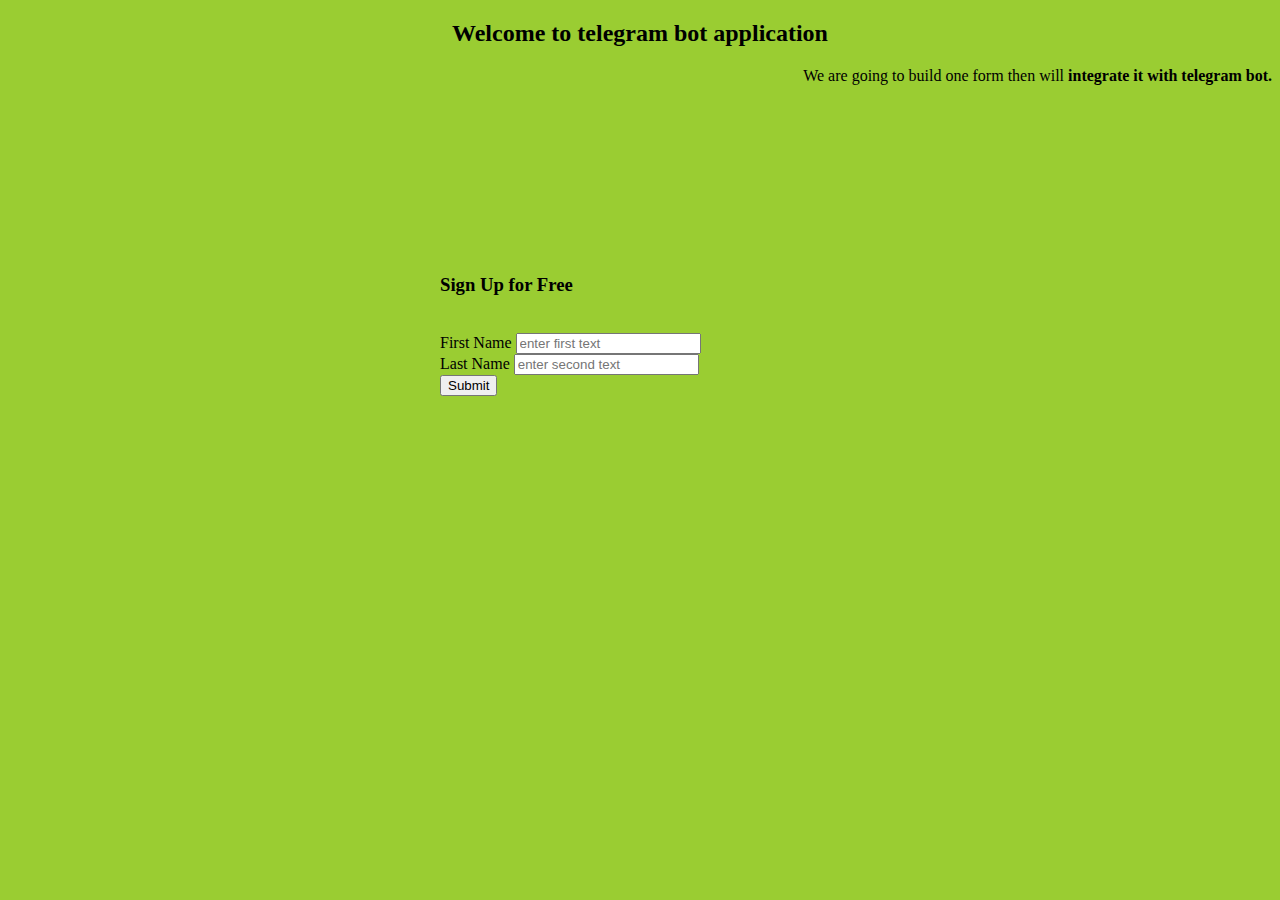
<file: index.html>
<!DOCTYPE html>
<html lang="en">
  <head>
    <link
      href="https://cdn.jsdelivr.net/npm/bootstrap@5.2.0-beta1/dist/css/bootstrap.min.css"
      rel="stylesheet"
      integrity="sha384-0evHe/X+R7YkIZDRvuzKMRqM+OrBnVFBL6DOitfPri4tjfHxaWutUpFmBp4vmVor"
      crossorigin="anonymous"
    />
    <link rel="stylesheet" href="style.css" />
    <meta name="viewport" content="width=device-width, initial-scale=1.0" />
    <title>Telegram Bot</title>
    <!--
        <style>
      img {
        width: 500px;
        height: 500px;
        object-fit: cover;
        border-radius: 10px;
        float: left;
        margin-right: 10px;
      }
      .userName {
        font-weight: bold;
      }
      h2 {
        display: flex;
        justify-content: center;
        align-items: center;
      }
      body {
        background: yellowgreen;
      }
    </style>>
-->
  </head>

  <body>
    <h2>Welcome to telegram bot application</h2>
    <p>
      We are going to build one form then will
      <strong>integrate it with telegram bot.</strong>
    </p>
    <main>
      <form id="bot">
        <div class="tab-content">
          <div id="signup">   
            <h3>Sign Up for Free</h3>
            <br>

        <div class="mb-3">
          <label for="exampleInputEmail1" class="form-label">First Name</label>
          <input
            type="text"
            class="form-control"
            placeholder="enter first text"
            id="text1"
            required
          />
        </div>
        <div class="mb-3">
          <label for="exampleInputPassword1" class="form-label"
            >Last Name</label
          >
          <input
            type="text"
            class="form-control"
            placeholder="enter second text"
            id="text2"
            required
          />
        </div>
        <button type="submit" class="btn btn-primary">Submit</button>
      </form>
    </main>

    <!--           
    <img src="/Image/wallpaper.jpg" alt="An image" />
    <a href="/about/about.html" target=" ">About US</a><br />
    <a href="mailto:paramjeetyadav@gmail.com">Email US</a>
    -->
  </body>

  <script src="form.js"></script>
</html>
</file>
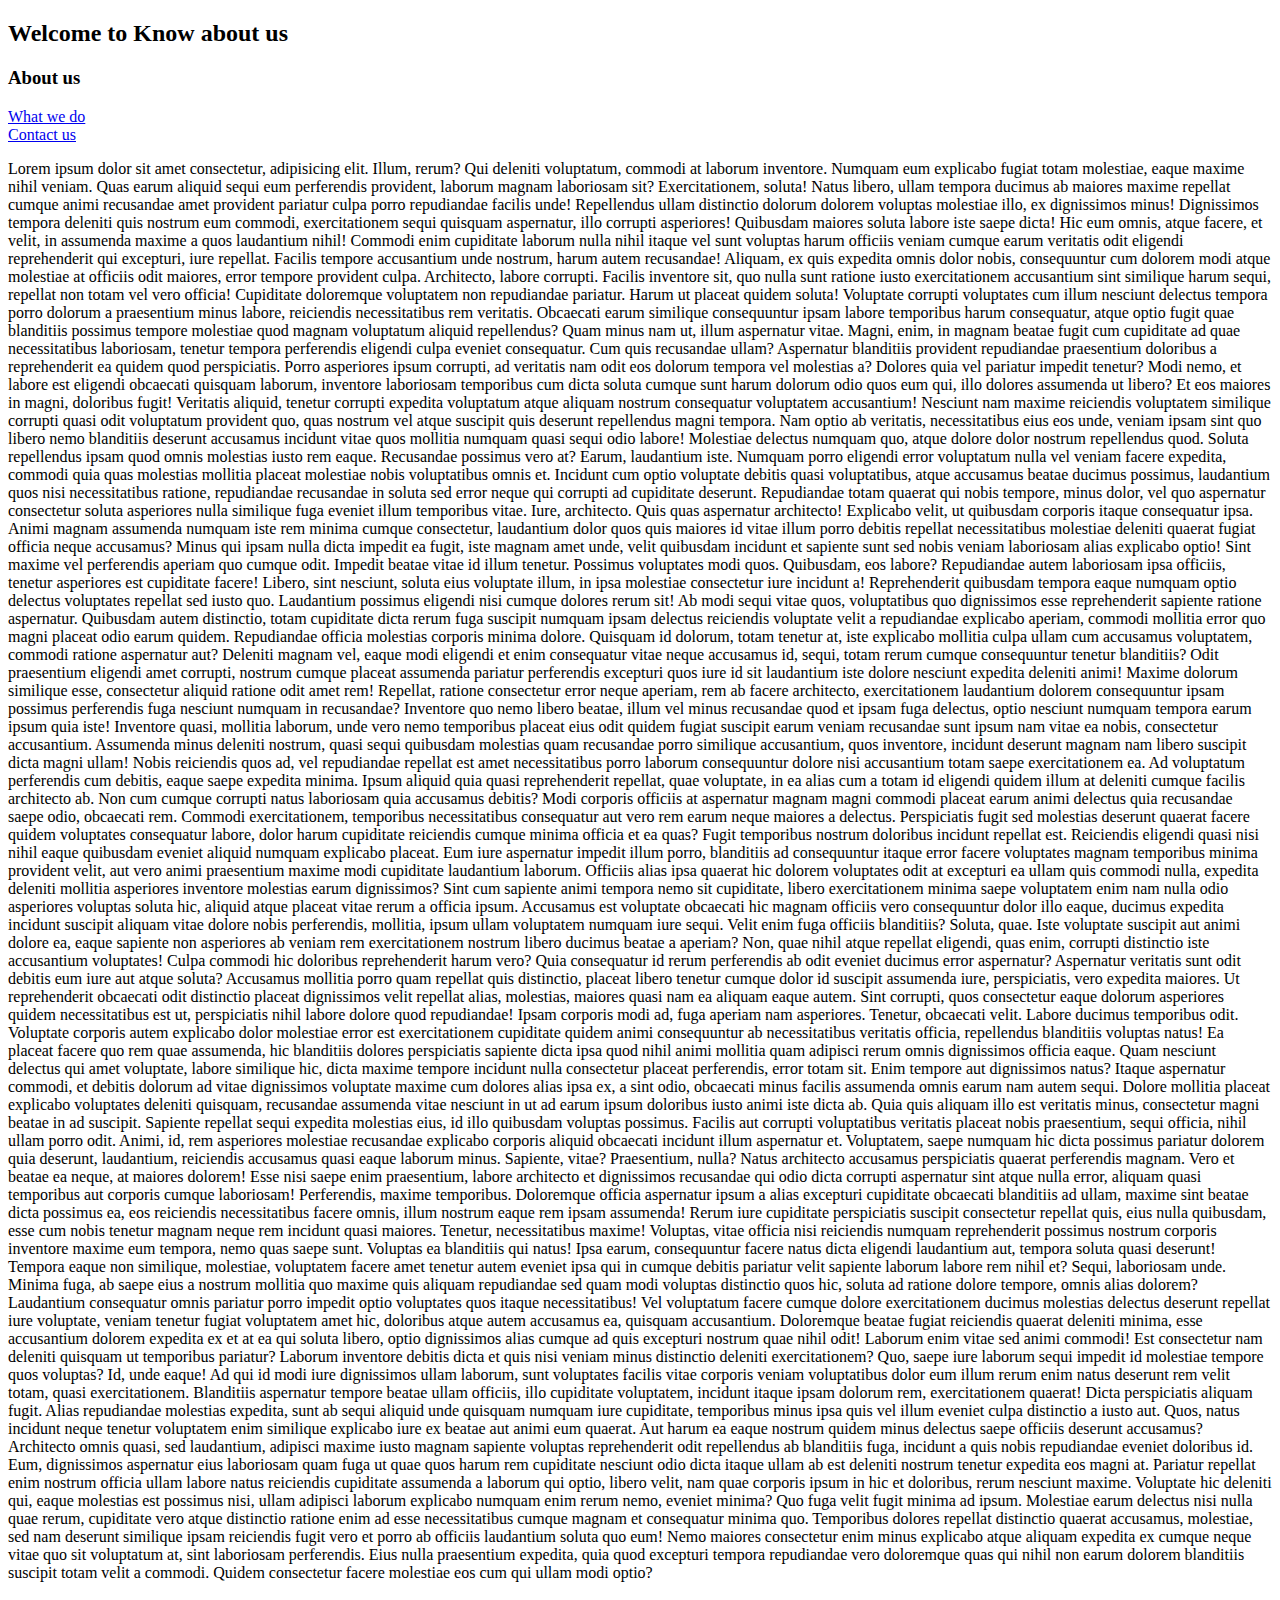
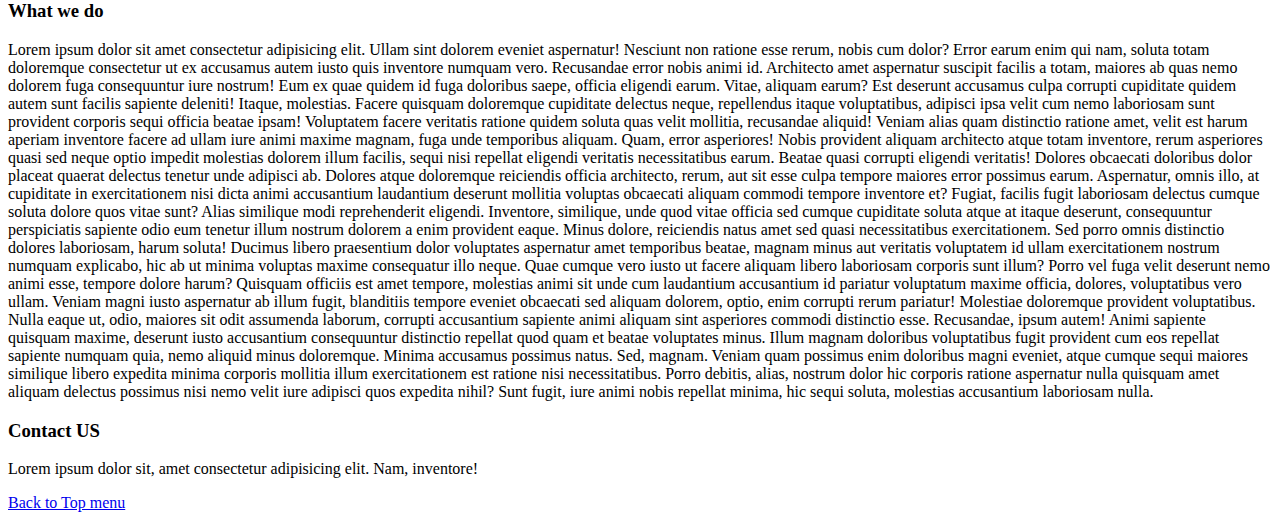
<file: about/about.html>
<!DOCTYPE html>
<html lang="en">
  <head>
    <meta charset="UTF-8" />
    <meta http-equiv="X-UA-Compatible" content="IE=edge" />
    <meta name="viewport" content="width=device-width, initial-scale=1.0" />
    <title>About US</title>
  </head>
  <body>
    <h2>Welcome to Know about us</h2>
    <h3>About us</h3>
    <a href="#what-we-do">What we do</a><br />
    <a href="#contact-us">Contact us</a>
    <p>
      Lorem ipsum dolor sit amet consectetur, adipisicing elit. Illum, rerum?
      Qui deleniti voluptatum, commodi at laborum inventore. Numquam eum
      explicabo fugiat totam molestiae, eaque maxime nihil veniam. Quas earum
      aliquid sequi eum perferendis provident, laborum magnam laboriosam sit?
      Exercitationem, soluta! Natus libero, ullam tempora ducimus ab maiores
      maxime repellat cumque animi recusandae amet provident pariatur culpa
      porro repudiandae facilis unde! Repellendus ullam distinctio dolorum
      dolorem voluptas molestiae illo, ex dignissimos minus! Dignissimos tempora
      deleniti quis nostrum eum commodi, exercitationem sequi quisquam
      aspernatur, illo corrupti asperiores! Quibusdam maiores soluta labore iste
      saepe dicta! Hic eum omnis, atque facere, et velit, in assumenda maxime a
      quos laudantium nihil! Commodi enim cupiditate laborum nulla nihil itaque
      vel sunt voluptas harum officiis veniam cumque earum veritatis odit
      eligendi reprehenderit qui excepturi, iure repellat. Facilis tempore
      accusantium unde nostrum, harum autem recusandae! Aliquam, ex quis
      expedita omnis dolor nobis, consequuntur cum dolorem modi atque molestiae
      at officiis odit maiores, error tempore provident culpa. Architecto,
      labore corrupti. Facilis inventore sit, quo nulla sunt ratione iusto
      exercitationem accusantium sint similique harum sequi, repellat non totam
      vel vero officia! Cupiditate doloremque voluptatem non repudiandae
      pariatur. Harum ut placeat quidem soluta! Voluptate corrupti voluptates
      cum illum nesciunt delectus tempora porro dolorum a praesentium minus
      labore, reiciendis necessitatibus rem veritatis. Obcaecati earum similique
      consequuntur ipsam labore temporibus harum consequatur, atque optio fugit
      quae blanditiis possimus tempore molestiae quod magnam voluptatum aliquid
      repellendus? Quam minus nam ut, illum aspernatur vitae. Magni, enim, in
      magnam beatae fugit cum cupiditate ad quae necessitatibus laboriosam,
      tenetur tempora perferendis eligendi culpa eveniet consequatur. Cum quis
      recusandae ullam? Aspernatur blanditiis provident repudiandae praesentium
      doloribus a reprehenderit ea quidem quod perspiciatis. Porro asperiores
      ipsum corrupti, ad veritatis nam odit eos dolorum tempora vel molestias a?
      Dolores quia vel pariatur impedit tenetur? Modi nemo, et labore est
      eligendi obcaecati quisquam laborum, inventore laboriosam temporibus cum
      dicta soluta cumque sunt harum dolorum odio quos eum qui, illo dolores
      assumenda ut libero? Et eos maiores in magni, doloribus fugit! Veritatis
      aliquid, tenetur corrupti expedita voluptatum atque aliquam nostrum
      consequatur voluptatem accusantium! Nesciunt nam maxime reiciendis
      voluptatem similique corrupti quasi odit voluptatum provident quo, quas
      nostrum vel atque suscipit quis deserunt repellendus magni tempora. Nam
      optio ab veritatis, necessitatibus eius eos unde, veniam ipsam sint quo
      libero nemo blanditiis deserunt accusamus incidunt vitae quos mollitia
      numquam quasi sequi odio labore! Molestiae delectus numquam quo, atque
      dolore dolor nostrum repellendus quod. Soluta repellendus ipsam quod omnis
      molestias iusto rem eaque. Recusandae possimus vero at? Earum, laudantium
      iste. Numquam porro eligendi error voluptatum nulla vel veniam facere
      expedita, commodi quia quas molestias mollitia placeat molestiae nobis
      voluptatibus omnis et. Incidunt cum optio voluptate debitis quasi
      voluptatibus, atque accusamus beatae ducimus possimus, laudantium quos
      nisi necessitatibus ratione, repudiandae recusandae in soluta sed error
      neque qui corrupti ad cupiditate deserunt. Repudiandae totam quaerat qui
      nobis tempore, minus dolor, vel quo aspernatur consectetur soluta
      asperiores nulla similique fuga eveniet illum temporibus vitae. Iure,
      architecto. Quis quas aspernatur architecto! Explicabo velit, ut quibusdam
      corporis itaque consequatur ipsa. Animi magnam assumenda numquam iste rem
      minima cumque consectetur, laudantium dolor quos quis maiores id vitae
      illum porro debitis repellat necessitatibus molestiae deleniti quaerat
      fugiat officia neque accusamus? Minus qui ipsam nulla dicta impedit ea
      fugit, iste magnam amet unde, velit quibusdam incidunt et sapiente sunt
      sed nobis veniam laboriosam alias explicabo optio! Sint maxime vel
      perferendis aperiam quo cumque odit. Impedit beatae vitae id illum
      tenetur. Possimus voluptates modi quos. Quibusdam, eos labore? Repudiandae
      autem laboriosam ipsa officiis, tenetur asperiores est cupiditate facere!
      Libero, sint nesciunt, soluta eius voluptate illum, in ipsa molestiae
      consectetur iure incidunt a! Reprehenderit quibusdam tempora eaque numquam
      optio delectus voluptates repellat sed iusto quo. Laudantium possimus
      eligendi nisi cumque dolores rerum sit! Ab modi sequi vitae quos,
      voluptatibus quo dignissimos esse reprehenderit sapiente ratione
      aspernatur. Quibusdam autem distinctio, totam cupiditate dicta rerum fuga
      suscipit numquam ipsam delectus reiciendis voluptate velit a repudiandae
      explicabo aperiam, commodi mollitia error quo magni placeat odio earum
      quidem. Repudiandae officia molestias corporis minima dolore. Quisquam id
      dolorum, totam tenetur at, iste explicabo mollitia culpa ullam cum
      accusamus voluptatem, commodi ratione aspernatur aut? Deleniti magnam vel,
      eaque modi eligendi et enim consequatur vitae neque accusamus id, sequi,
      totam rerum cumque consequuntur tenetur blanditiis? Odit praesentium
      eligendi amet corrupti, nostrum cumque placeat assumenda pariatur
      perferendis excepturi quos iure id sit laudantium iste dolore nesciunt
      expedita deleniti animi! Maxime dolorum similique esse, consectetur
      aliquid ratione odit amet rem! Repellat, ratione consectetur error neque
      aperiam, rem ab facere architecto, exercitationem laudantium dolorem
      consequuntur ipsam possimus perferendis fuga nesciunt numquam in
      recusandae? Inventore quo nemo libero beatae, illum vel minus recusandae
      quod et ipsam fuga delectus, optio nesciunt numquam tempora earum ipsum
      quia iste! Inventore quasi, mollitia laborum, unde vero nemo temporibus
      placeat eius odit quidem fugiat suscipit earum veniam recusandae sunt
      ipsum nam vitae ea nobis, consectetur accusantium. Assumenda minus
      deleniti nostrum, quasi sequi quibusdam molestias quam recusandae porro
      similique accusantium, quos inventore, incidunt deserunt magnam nam libero
      suscipit dicta magni ullam! Nobis reiciendis quos ad, vel repudiandae
      repellat est amet necessitatibus porro laborum consequuntur dolore nisi
      accusantium totam saepe exercitationem ea. Ad voluptatum perferendis cum
      debitis, eaque saepe expedita minima. Ipsum aliquid quia quasi
      reprehenderit repellat, quae voluptate, in ea alias cum a totam id
      eligendi quidem illum at deleniti cumque facilis architecto ab. Non cum
      cumque corrupti natus laboriosam quia accusamus debitis? Modi corporis
      officiis at aspernatur magnam magni commodi placeat earum animi delectus
      quia recusandae saepe odio, obcaecati rem. Commodi exercitationem,
      temporibus necessitatibus consequatur aut vero rem earum neque maiores a
      delectus. Perspiciatis fugit sed molestias deserunt quaerat facere quidem
      voluptates consequatur labore, dolor harum cupiditate reiciendis cumque
      minima officia et ea quas? Fugit temporibus nostrum doloribus incidunt
      repellat est. Reiciendis eligendi quasi nisi nihil eaque quibusdam eveniet
      aliquid numquam explicabo placeat. Eum iure aspernatur impedit illum
      porro, blanditiis ad consequuntur itaque error facere voluptates magnam
      temporibus minima provident velit, aut vero animi praesentium maxime modi
      cupiditate laudantium laborum. Officiis alias ipsa quaerat hic dolorem
      voluptates odit at excepturi ea ullam quis commodi nulla, expedita
      deleniti mollitia asperiores inventore molestias earum dignissimos? Sint
      cum sapiente animi tempora nemo sit cupiditate, libero exercitationem
      minima saepe voluptatem enim nam nulla odio asperiores voluptas soluta
      hic, aliquid atque placeat vitae rerum a officia ipsum. Accusamus est
      voluptate obcaecati hic magnam officiis vero consequuntur dolor illo
      eaque, ducimus expedita incidunt suscipit aliquam vitae dolore nobis
      perferendis, mollitia, ipsum ullam voluptatem numquam iure sequi. Velit
      enim fuga officiis blanditiis? Soluta, quae. Iste voluptate suscipit aut
      animi dolore ea, eaque sapiente non asperiores ab veniam rem
      exercitationem nostrum libero ducimus beatae a aperiam? Non, quae nihil
      atque repellat eligendi, quas enim, corrupti distinctio iste accusantium
      voluptates! Culpa commodi hic doloribus reprehenderit harum vero? Quia
      consequatur id rerum perferendis ab odit eveniet ducimus error aspernatur?
      Aspernatur veritatis sunt odit debitis eum iure aut atque soluta?
      Accusamus mollitia porro quam repellat quis distinctio, placeat libero
      tenetur cumque dolor id suscipit assumenda iure, perspiciatis, vero
      expedita maiores. Ut reprehenderit obcaecati odit distinctio placeat
      dignissimos velit repellat alias, molestias, maiores quasi nam ea aliquam
      eaque autem. Sint corrupti, quos consectetur eaque dolorum asperiores
      quidem necessitatibus est ut, perspiciatis nihil labore dolore quod
      repudiandae! Ipsam corporis modi ad, fuga aperiam nam asperiores. Tenetur,
      obcaecati velit. Labore ducimus temporibus odit. Voluptate corporis autem
      explicabo dolor molestiae error est exercitationem cupiditate quidem animi
      consequuntur ab necessitatibus veritatis officia, repellendus blanditiis
      voluptas natus! Ea placeat facere quo rem quae assumenda, hic blanditiis
      dolores perspiciatis sapiente dicta ipsa quod nihil animi mollitia quam
      adipisci rerum omnis dignissimos officia eaque. Quam nesciunt delectus qui
      amet voluptate, labore similique hic, dicta maxime tempore incidunt nulla
      consectetur placeat perferendis, error totam sit. Enim tempore aut
      dignissimos natus? Itaque aspernatur commodi, et debitis dolorum ad vitae
      dignissimos voluptate maxime cum dolores alias ipsa ex, a sint odio,
      obcaecati minus facilis assumenda omnis earum nam autem sequi. Dolore
      mollitia placeat explicabo voluptates deleniti quisquam, recusandae
      assumenda vitae nesciunt in ut ad earum ipsum doloribus iusto animi iste
      dicta ab. Quia quis aliquam illo est veritatis minus, consectetur magni
      beatae in ad suscipit. Sapiente repellat sequi expedita molestias eius, id
      illo quibusdam voluptas possimus. Facilis aut corrupti voluptatibus
      veritatis placeat nobis praesentium, sequi officia, nihil ullam porro
      odit. Animi, id, rem asperiores molestiae recusandae explicabo corporis
      aliquid obcaecati incidunt illum aspernatur et. Voluptatem, saepe numquam
      hic dicta possimus pariatur dolorem quia deserunt, laudantium, reiciendis
      accusamus quasi eaque laborum minus. Sapiente, vitae? Praesentium, nulla?
      Natus architecto accusamus perspiciatis quaerat perferendis magnam. Vero
      et beatae ea neque, at maiores dolorem! Esse nisi saepe enim praesentium,
      labore architecto et dignissimos recusandae qui odio dicta corrupti
      aspernatur sint atque nulla error, aliquam quasi temporibus aut corporis
      cumque laboriosam! Perferendis, maxime temporibus. Doloremque officia
      aspernatur ipsum a alias excepturi cupiditate obcaecati blanditiis ad
      ullam, maxime sint beatae dicta possimus ea, eos reiciendis necessitatibus
      facere omnis, illum nostrum eaque rem ipsam assumenda! Rerum iure
      cupiditate perspiciatis suscipit consectetur repellat quis, eius nulla
      quibusdam, esse cum nobis tenetur magnam neque rem incidunt quasi maiores.
      Tenetur, necessitatibus maxime! Voluptas, vitae officia nisi reiciendis
      numquam reprehenderit possimus nostrum corporis inventore maxime eum
      tempora, nemo quas saepe sunt. Voluptas ea blanditiis qui natus! Ipsa
      earum, consequuntur facere natus dicta eligendi laudantium aut, tempora
      soluta quasi deserunt! Tempora eaque non similique, molestiae, voluptatem
      facere amet tenetur autem eveniet ipsa qui in cumque debitis pariatur
      velit sapiente laborum labore rem nihil et? Sequi, laboriosam unde. Minima
      fuga, ab saepe eius a nostrum mollitia quo maxime quis aliquam repudiandae
      sed quam modi voluptas distinctio quos hic, soluta ad ratione dolore
      tempore, omnis alias dolorem? Laudantium consequatur omnis pariatur porro
      impedit optio voluptates quos itaque necessitatibus! Vel voluptatum facere
      cumque dolore exercitationem ducimus molestias delectus deserunt repellat
      iure voluptate, veniam tenetur fugiat voluptatem amet hic, doloribus atque
      autem accusamus ea, quisquam accusantium. Doloremque beatae fugiat
      reiciendis quaerat deleniti minima, esse accusantium dolorem expedita ex
      et at ea qui soluta libero, optio dignissimos alias cumque ad quis
      excepturi nostrum quae nihil odit! Laborum enim vitae sed animi commodi!
      Est consectetur nam deleniti quisquam ut temporibus pariatur? Laborum
      inventore debitis dicta et quis nisi veniam minus distinctio deleniti
      exercitationem? Quo, saepe iure laborum sequi impedit id molestiae tempore
      quos voluptas? Id, unde eaque! Ad qui id modi iure dignissimos ullam
      laborum, sunt voluptates facilis vitae corporis veniam voluptatibus dolor
      eum illum rerum enim natus deserunt rem velit totam, quasi exercitationem.
      Blanditiis aspernatur tempore beatae ullam officiis, illo cupiditate
      voluptatem, incidunt itaque ipsam dolorum rem, exercitationem quaerat!
      Dicta perspiciatis aliquam fugit. Alias repudiandae molestias expedita,
      sunt ab sequi aliquid unde quisquam numquam iure cupiditate, temporibus
      minus ipsa quis vel illum eveniet culpa distinctio a iusto aut. Quos,
      natus incidunt neque tenetur voluptatem enim similique explicabo iure ex
      beatae aut animi eum quaerat. Aut harum ea eaque nostrum quidem minus
      delectus saepe officiis deserunt accusamus? Architecto omnis quasi, sed
      laudantium, adipisci maxime iusto magnam sapiente voluptas reprehenderit
      odit repellendus ab blanditiis fuga, incidunt a quis nobis repudiandae
      eveniet doloribus id. Eum, dignissimos aspernatur eius laboriosam quam
      fuga ut quae quos harum rem cupiditate nesciunt odio dicta itaque ullam ab
      est deleniti nostrum tenetur expedita eos magni at. Pariatur repellat enim
      nostrum officia ullam labore natus reiciendis cupiditate assumenda a
      laborum qui optio, libero velit, nam quae corporis ipsum in hic et
      doloribus, rerum nesciunt maxime. Voluptate hic deleniti qui, eaque
      molestias est possimus nisi, ullam adipisci laborum explicabo numquam enim
      rerum nemo, eveniet minima? Quo fuga velit fugit minima ad ipsum.
      Molestiae earum delectus nisi nulla quae rerum, cupiditate vero atque
      distinctio ratione enim ad esse necessitatibus cumque magnam et
      consequatur minima quo. Temporibus dolores repellat distinctio quaerat
      accusamus, molestiae, sed nam deserunt similique ipsam reiciendis fugit
      vero et porro ab officiis laudantium soluta quo eum! Nemo maiores
      consectetur enim minus explicabo atque aliquam expedita ex cumque neque
      vitae quo sit voluptatum at, sint laboriosam perferendis. Eius nulla
      praesentium expedita, quia quod excepturi tempora repudiandae vero
      doloremque quas qui nihil non earum dolorem blanditiis suscipit totam
      velit a commodi. Quidem consectetur facere molestiae eos cum qui ullam
      modi optio?
    </p>
    <h3 id="what-we-do">What we do</h3>
    <p>
      Lorem ipsum dolor sit amet consectetur adipisicing elit. Ullam sint
      dolorem eveniet aspernatur! Nesciunt non ratione esse rerum, nobis cum
      dolor? Error earum enim qui nam, soluta totam doloremque consectetur ut ex
      accusamus autem iusto quis inventore numquam vero. Recusandae error nobis
      animi id. Architecto amet aspernatur suscipit facilis a totam, maiores ab
      quas nemo dolorem fuga consequuntur iure nostrum! Eum ex quae quidem id
      fuga doloribus saepe, officia eligendi earum. Vitae, aliquam earum? Est
      deserunt accusamus culpa corrupti cupiditate quidem autem sunt facilis
      sapiente deleniti! Itaque, molestias. Facere quisquam doloremque
      cupiditate delectus neque, repellendus itaque voluptatibus, adipisci ipsa
      velit cum nemo laboriosam sunt provident corporis sequi officia beatae
      ipsam! Voluptatem facere veritatis ratione quidem soluta quas velit
      mollitia, recusandae aliquid! Veniam alias quam distinctio ratione amet,
      velit est harum aperiam inventore facere ad ullam iure animi maxime
      magnam, fuga unde temporibus aliquam. Quam, error asperiores! Nobis
      provident aliquam architecto atque totam inventore, rerum asperiores quasi
      sed neque optio impedit molestias dolorem illum facilis, sequi nisi
      repellat eligendi veritatis necessitatibus earum. Beatae quasi corrupti
      eligendi veritatis! Dolores obcaecati doloribus dolor placeat quaerat
      delectus tenetur unde adipisci ab. Dolores atque doloremque reiciendis
      officia architecto, rerum, aut sit esse culpa tempore maiores error
      possimus earum. Aspernatur, omnis illo, at cupiditate in exercitationem
      nisi dicta animi accusantium laudantium deserunt mollitia voluptas
      obcaecati aliquam commodi tempore inventore et? Fugiat, facilis fugit
      laboriosam delectus cumque soluta dolore quos vitae sunt? Alias similique
      modi reprehenderit eligendi. Inventore, similique, unde quod vitae officia
      sed cumque cupiditate soluta atque at itaque deserunt, consequuntur
      perspiciatis sapiente odio eum tenetur illum nostrum dolorem a enim
      provident eaque. Minus dolore, reiciendis natus amet sed quasi
      necessitatibus exercitationem. Sed porro omnis distinctio dolores
      laboriosam, harum soluta! Ducimus libero praesentium dolor voluptates
      aspernatur amet temporibus beatae, magnam minus aut veritatis voluptatem
      id ullam exercitationem nostrum numquam explicabo, hic ab ut minima
      voluptas maxime consequatur illo neque. Quae cumque vero iusto ut facere
      aliquam libero laboriosam corporis sunt illum? Porro vel fuga velit
      deserunt nemo animi esse, tempore dolore harum? Quisquam officiis est amet
      tempore, molestias animi sit unde cum laudantium accusantium id pariatur
      voluptatum maxime officia, dolores, voluptatibus vero ullam. Veniam magni
      iusto aspernatur ab illum fugit, blanditiis tempore eveniet obcaecati sed
      aliquam dolorem, optio, enim corrupti rerum pariatur! Molestiae doloremque
      provident voluptatibus. Nulla eaque ut, odio, maiores sit odit assumenda
      laborum, corrupti accusantium sapiente animi aliquam sint asperiores
      commodi distinctio esse. Recusandae, ipsum autem! Animi sapiente quisquam
      maxime, deserunt iusto accusantium consequuntur distinctio repellat quod
      quam et beatae voluptates minus. Illum magnam doloribus voluptatibus fugit
      provident cum eos repellat sapiente numquam quia, nemo aliquid minus
      doloremque. Minima accusamus possimus natus. Sed, magnam. Veniam quam
      possimus enim doloribus magni eveniet, atque cumque sequi maiores
      similique libero expedita minima corporis mollitia illum exercitationem
      est ratione nisi necessitatibus. Porro debitis, alias, nostrum dolor hic
      corporis ratione aspernatur nulla quisquam amet aliquam delectus possimus
      nisi nemo velit iure adipisci quos expedita nihil? Sunt fugit, iure animi
      nobis repellat minima, hic sequi soluta, molestias accusantium laboriosam
      nulla.
    </p>
    <h3 id="contact-us">Contact US</h3>
    <p>
      Lorem ipsum dolor sit, amet consectetur adipisicing elit. Nam, inventore!
    </p>
    <a href="#">Back to Top menu</a>
  </body>
</html>
</file>
<file: style.css>
main {
  width: 100%;
  height: 50vh;
  margin: 0;
  padding: 0;
  display: flex;
  justify-content: center;
  align-items: center;
}
body {
  background: yellowgreen;
}
main form {
  width: 400px;
}
h2 {
  display: flex;
  justify-content: center;
  align-items: center;
}
p {
  text-align: right;
}
</file>
